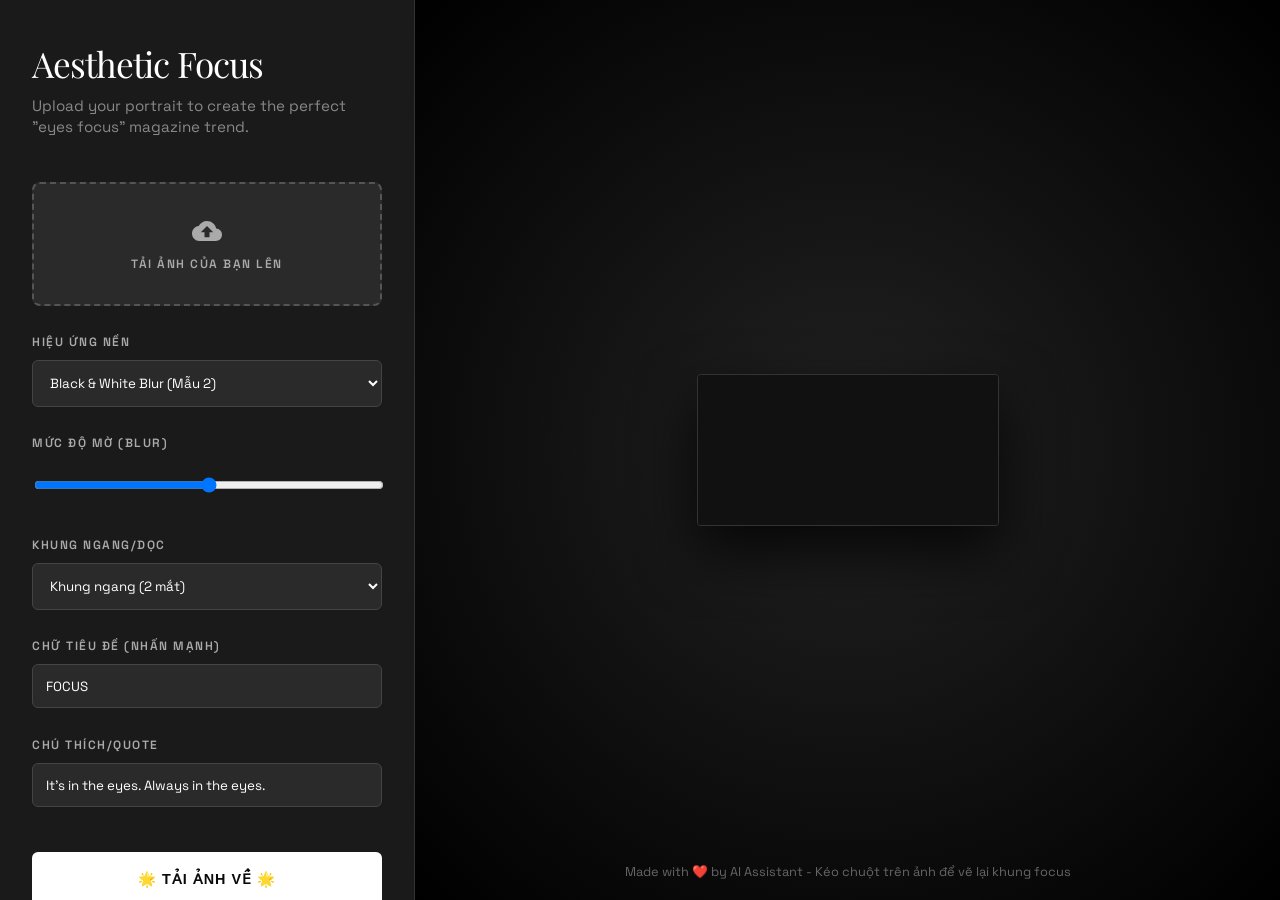
<file: photo_editor.html>
<!DOCTYPE html>
<html lang="en">
<head>
    <meta charset="UTF-8">
    <meta name="viewport" content="width=device-width, initial-scale=1.0">
    <title>Aesthetic Focus Editor</title>
    <link href="https://fonts.googleapis.com/css2?family=Space+Grotesk:wght@300;400;600&family=Playfair+Display:ital@0;1&display=swap" rel="stylesheet">
    <style>
        :root {
            --bg: #0a0a0a;
            --surface: #1a1a1a;
            --primary: #ffffff;
            --accent: #ff4d4d;
        }
        body { 
            margin: 0; padding: 0; 
            background: var(--bg); 
            color: var(--primary); 
            font-family: 'Space Grotesk', sans-serif; 
            display: flex; height: 100vh; overflow: hidden; 
        }
        .sidebar { 
            width: 350px; 
            background: var(--surface); 
            padding: 2.5rem 2rem; 
            display: flex; flex-direction: column; gap: 1.8rem; 
            border-right: 1px solid #333; 
            overflow-y: auto; 
            z-index: 10;
        }
        .main { 
            flex: 1; 
            display: flex; flex-direction: column; align-items: center; justify-content: center; 
            padding: 2rem; position: relative; 
            background: radial-gradient(circle at center, #222 0%, #000 100%);
        }
        h1 { 
            font-family: 'Playfair Display', serif; 
            font-size: 2.2rem; margin: 0; font-weight: normal; 
            letter-spacing: -1px;
        }
        p { color: #888; font-size: 0.95rem; margin-top: 0.5rem; line-height: 1.4; }
        .input-group { display: flex; flex-direction: column; gap: 0.6rem; }
        label { font-size: 0.75rem; text-transform: uppercase; letter-spacing: 1.5px; color: #aaa; font-weight: 600;}
        input[type="text"], input[type="range"], select { 
            width: 100%; background: #2a2a2a; border: 1px solid #444; 
            color: white; padding: 0.8rem; border-radius: 6px; 
            box-sizing: border-box; font-family: inherit;
        }
        input[type="text"]:focus, select:focus { outline: none; border-color: #fff; }
        
        .file-upload { 
            display: flex; flex-direction: column; align-items: center; justify-content: center; gap: 10px;
            background: #2a2a2a; border: 2px dashed #555; 
            padding: 2rem; border-radius: 8px; cursor: pointer; transition: 0.3s; text-align: center; 
        }
        .file-upload:hover { border-color: #fff; background: #333; }
        .file-upload input { display: none; }
        .file-upload svg { width: 30px; height: 30px; fill: #aaa; }
        .file-upload:hover svg { fill: #fff; }

        .btn { 
            background: var(--primary); color: var(--bg); border: none; 
            padding: 1.2rem; border-radius: 6px; font-weight: 600; 
            cursor: pointer; transition: 0.3s; text-transform: uppercase; letter-spacing: 1px; 
            font-size: 0.9rem;
            margin-top: 1rem;
        }
        .btn:hover { background: #ccc; transform: translateY(-2px); }
        .btn:active { transform: translateY(0); }
        
        .canvas-container { 
            max-width: 100%; max-height: 100%; 
            position: relative; box-shadow: 0 25px 60px rgba(0,0,0,0.8);
            border-radius: 4px; overflow: hidden;
            border: 1px solid #333;
        }
        canvas { 
            max-width: 100%; max-height: 100vh; 
            display: block; object-fit: contain; cursor: crosshair;
        }
        
        .hint {
            position: absolute; bottom: 20px; text-align: center; color: #666; font-size: 0.8rem;
        }
    </style>
</head>
<body>
    <div class="sidebar">
        <div>
            <h1>Aesthetic Focus</h1>
            <p>Upload your portrait to create the perfect "eyes focus" magazine trend.</p>
        </div>
        
        <label class="file-upload">
            <svg viewBox="0 0 24 24" xmlns="http://www.w3.org/2000/svg"><path d="M19.35 10.04C18.67 6.59 15.64 4 12 4 9.11 4 6.6 5.64 5.35 8.04 2.34 8.36 0 10.91 0 14c0 3.31 2.69 6 6 6h13c2.76 0 5-2.24 5-5 0-2.64-2.05-4.78-4.65-4.96zM14 13v4h-4v-4H7l5-5 5 5h-3z"/></svg>
            <span>Tải ảnh của bạn lên</span>
            <input type="file" id="imageUpload" accept="image/*">
        </label>

        <div class="input-group">
            <label>Hiệu ứng nền</label>
            <select id="bgEffect">
                <option value="blur-bw">Black & White Blur (Mẫu 2)</option>
                <option value="blur-color">Color Blur (Mẫu 1)</option>
                <option value="grain-color">Grainy Color (Mẫu 3)</option>
            </select>
        </div>

        <div class="input-group">
            <label>Mức độ mờ (Blur)</label>
            <input type="range" id="blurAmount" min="0" max="50" value="25">
        </div>

        <div class="input-group">
            <label>Khung ngang/dọc</label>
            <select id="boxType">
                <option value="horizontal">Khung ngang (2 mắt)</option>
                <option value="vertical">Khung dọc (1 nửa mặt)</option>
            </select>
        </div>

        <div class="input-group">
            <label>CHỮ TIÊU ĐỀ (Nhấn mạnh)</label>
            <input type="text" id="largeText" value="FOCUS">
        </div>
        
        <div class="input-group">
            <label>Chú thích/Quote</label>
            <input type="text" id="smallText" value="It's in the eyes. Always in the eyes.">
        </div>

        <button class="btn" id="downloadBtn">🌟 Tải ảnh về 🌟</button>
        <p style="font-size: 0.8rem; color: #777;">* Hướng dẫn: Kéo thả chuột trực tiếp trên ảnh để khoanh vùng mắt!</p>
    </div>

    <div class="main">
        <div class="canvas-container" id="canvasContainer">
            <canvas id="canvas"></canvas>
        </div>
        <div class="hint">Made with ❤️ by AI Assistant - Kéo chuột trên ảnh để vẽ lại khung focus</div>
    </div>

    <script>
        const canvas = document.getElementById('canvas');
        const ctx = canvas.getContext('2d');
        let img = new Image();
        let currentImage = null;

        // Box state
        let box = { x: 0, y: 0, w: 0, h: 0 };
        let isDrawing = false;
        let startX = 0, startY = 0;

        // UI Els
        const blurAmountInput = document.getElementById('blurAmount');
        const largeTextInput = document.getElementById('largeText');
        const smallTextInput = document.getElementById('smallText');
        const bgEffectInput = document.getElementById('bgEffect');
        const boxTypeInput = document.getElementById('boxType');
        
        document.getElementById('imageUpload').addEventListener('change', function(e) {
            const reader = new FileReader();
            reader.onload = function(event) {
                img.onload = function() {
                    currentImage = img;
                    canvas.width = img.width;
                    canvas.height = img.height;
                    setDefaultBox();
                    renderCanvas();
                }
                img.src = event.target.result;
            }
            if(e.target.files[0]) {
                reader.readAsDataURL(e.target.files[0]);
            }
        });

        function setDefaultBox() {
            if (!currentImage) return;
            const w = currentImage.width;
            const h = currentImage.height;
            if (boxTypeInput.value === 'horizontal') {
                box = { x: w * 0.15, y: h * 0.35, w: w * 0.7, h: h * 0.15 };
            } else {
                box = { x: w * 0.3, y: h * 0.1, w: w * 0.3, h: h * 0.8 };
            }
        }

        [blurAmountInput, largeTextInput, smallTextInput, bgEffectInput, boxTypeInput].forEach(el => el.addEventListener('input', () => {
            if (el === boxTypeInput) setDefaultBox();
            if (currentImage) renderCanvas();
        }));

        function generateNoise(ctx, width, height) {
            // A simple noise overlay approach: draw random dots.
            // For performance, we can skip actual canvas noise and use an overlay or just draw it once if needed,
            // but for a static image export, we can do it per pixel (might be slow for high res!).
            // We'll use a fast approach: draw lots of semi-transparent black and white rects.
            const size = 2;
            for(let i=0; i < (width*height/80); i++) {
                ctx.fillStyle = Math.random() < 0.5 ? 'rgba(255,255,255,0.06)' : 'rgba(0,0,0,0.06)';
                ctx.fillRect(Math.random()*width, Math.random()*height, size, size);
            }
        }

        function renderCanvas() {
            if (!currentImage) return;
            const cw = currentImage.width;
            const ch = currentImage.height;

            // 1. Background
            ctx.clearRect(0, 0, cw, ch);
            ctx.filter = 'none';

            let blurVal = blurAmountInput.value;
            let effect = bgEffectInput.value;

            if (effect === 'blur-bw') {
                ctx.filter = `grayscale(100%) blur(${blurVal}px)`;
            } else if (effect === 'blur-color') {
                ctx.filter = `blur(${blurVal}px)`;
            } else if (effect === 'grain-color') {
                // we'll add noise after drawing
                ctx.filter = `blur(${Math.max(2, blurVal/3)}px) contrast(1.2)`;
            }

            ctx.drawImage(currentImage, 0, 0);

            if (effect === 'grain-color') {
                generateNoise(ctx, cw, ch);
            }

            // Reset filter
            ctx.filter = "none";

            // 2. Draw Focus Box
            if (box.w > 0 && box.h > 0) {
                // Ensure box is positive
                let drawX = box.w < 0 ? box.x + box.w : box.x;
                let drawY = box.h < 0 ? box.y + box.h : box.y;
                let drawW = Math.abs(box.w);
                let drawH = Math.abs(box.h);

                // Clip and draw original
                ctx.save();
                ctx.beginPath();
                ctx.rect(drawX, drawY, drawW, drawH);
                ctx.clip();
                ctx.drawImage(currentImage, 0, 0);
                ctx.restore();
                
                // Box Outline
                ctx.lineWidth = Math.max(3, cw * 0.004);
                ctx.strokeStyle = "white";
                ctx.strokeRect(drawX, drawY, drawW, drawH);
            }

            // 3. Typography
            let drawX = box.w < 0 ? box.x + box.w : box.x;
            ctx.textAlign = "center";
            
            // Large Title Text
            if (largeTextInput.value) {
                ctx.font = `800 ${cw * 0.12}px Space Grotesk`;
                ctx.lineWidth = Math.max(2, cw * 0.003);
                ctx.strokeStyle = "rgba(255, 255, 255, 0.85)";
                ctx.fillStyle = "transparent";
                ctx.strokeText(largeTextInput.value, cw / 2, ch * 0.18);
            }
            
            // Small Quote Text
            if (smallTextInput.value) {
                ctx.font = `italic 400 ${cw * 0.025}px Playfair Display`;
                ctx.fillStyle = "white";
                ctx.textAlign = "left";
                
                // Position relative to box depending on type
                let textX = drawX - (cw * 0.1);
                let textY = box.y + (Math.abs(box.h) / 2);
                if (textX < cw*0.05) textX = cw*0.05;

                // Split text by newlines if we want, or just draw
                // Rotating text like in sample 2
                if (boxTypeInput.value === 'horizontal') {
                    // draw rotated on the left side
                    ctx.save();
                    ctx.translate(drawX - (cw * 0.04), box.y + Math.abs(box.h));
                    ctx.rotate(-Math.PI / 2);
                    ctx.fillText(smallTextInput.value, 0, 0);
                    ctx.restore();
                } else {
                    // draw normally
                    // sample 1 split text
                    ctx.fillText(smallTextInput.value, drawX + Math.abs(box.w) + 20, box.y + (Math.abs(box.h) / 2));
                }
            }

            // Optional: Draw a timestamp/barcode like in Sample 2
            ctx.fillStyle = "white";
            ctx.textAlign = "left";
            ctx.font = `400 ${cw * 0.015}px Space Grotesk`;
            const date = new Date();
            let timeStr = date.toLocaleDateString() + ' ' + date.toLocaleTimeString();
            ctx.fillText(timeStr, cw * 0.05, ch * 0.95);
        }

        // Mouse Events
        function getMousePos(evt) {
            const rect = canvas.getBoundingClientRect();
            const scaleX = canvas.width / rect.width;
            const scaleY = canvas.height / rect.height;
            return {
                x: (evt.clientX - rect.left) * scaleX,
                y: (evt.clientY - rect.top) * scaleY
            };
        }

        canvas.addEventListener('mousedown', (e) => {
            if (!currentImage) return;
            const pos = getMousePos(e);
            startX = pos.x;
            startY = pos.y;
            isDrawing = true;
            box = { x: startX, y: startY, w: 0, h: 0 };
        });

        canvas.addEventListener('mousemove', (e) => {
            if (!isDrawing) return;
            const pos = getMousePos(e);
            box.w = pos.x - startX;
            box.h = pos.y - startY;
            renderCanvas();
        });

        window.addEventListener('mouseup', () => {
            isDrawing = false;
        });
        
        // Touch events for mobile/tablet support
        canvas.addEventListener('touchstart', (e) => {
            if (!currentImage) return;
            const touch = e.touches[0];
            const mouseEvent = new MouseEvent('mousedown', {
                clientX: touch.clientX,
                clientY: touch.clientY
            });
            canvas.dispatchEvent(mouseEvent);
        }, {passive: true});

        canvas.addEventListener('touchmove', (e) => {
            if (!isDrawing) return;
            // Prevent scrolling while drawing on mobile
            e.preventDefault(); 
            const touch = e.touches[0];
            const mouseEvent = new MouseEvent('mousemove', {
                clientX: touch.clientX,
                clientY: touch.clientY
            });
            canvas.dispatchEvent(mouseEvent);
        }, {passive: false});

        canvas.addEventListener('touchend', () => {
            canvas.dispatchEvent(new MouseEvent('mouseup'));
        }, {passive: true});

        document.getElementById('downloadBtn').addEventListener('click', () => {
            if (!currentImage) return alert("Vui lòng tải ảnh lên trước!");
            const link = document.createElement('a');
            link.download = `magazine_focus_${Date.now()}.png`;
            link.href = canvas.toDataURL('image/png');
            link.click();
        });

        // Initialize empty canvas UI
        ctx.fillStyle = '#111';
        ctx.fillRect(0, 0, 800, 600);
        ctx.fillStyle = '#444';
        ctx.font = '24px Space Grotesk';
        ctx.textAlign = 'center';
        ctx.fillText('Kết quả sẽ hiển thị ở đây', 400, 300);
    </script>
</body>
</html>
</file>
